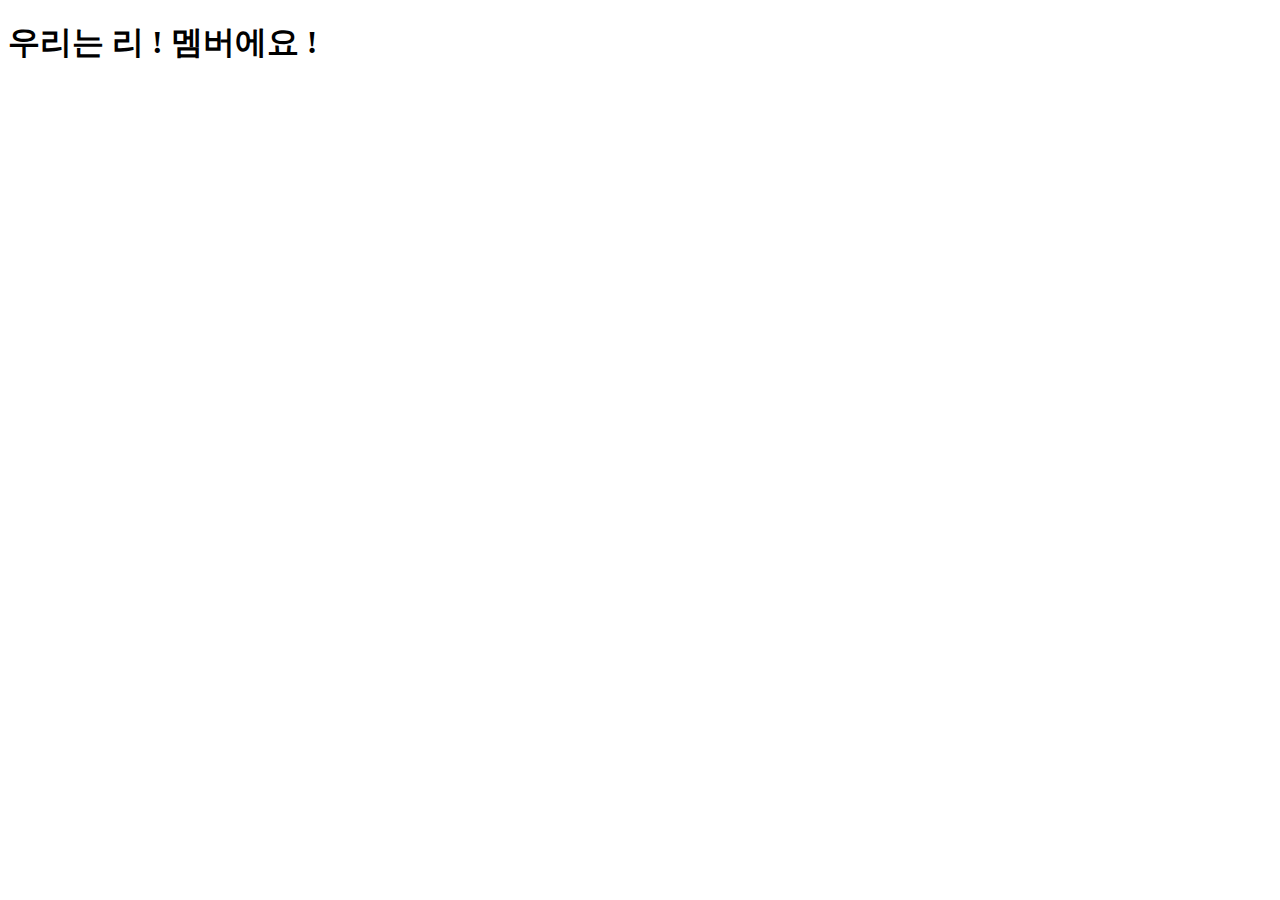
<file: project_rmb/carrot_app/templates/index.html>
<!DOCTYPE html>
<html lang="en">
<head>
    <meta charset="UTF-8">
    <meta name="viewport" content="width=device-width, initial-scale=1.0">
    <title>Document</title>
</head>
<body>
    <h1>우리는 리 ! 멤버에요 !</h1>
</body>
</html>
</file>
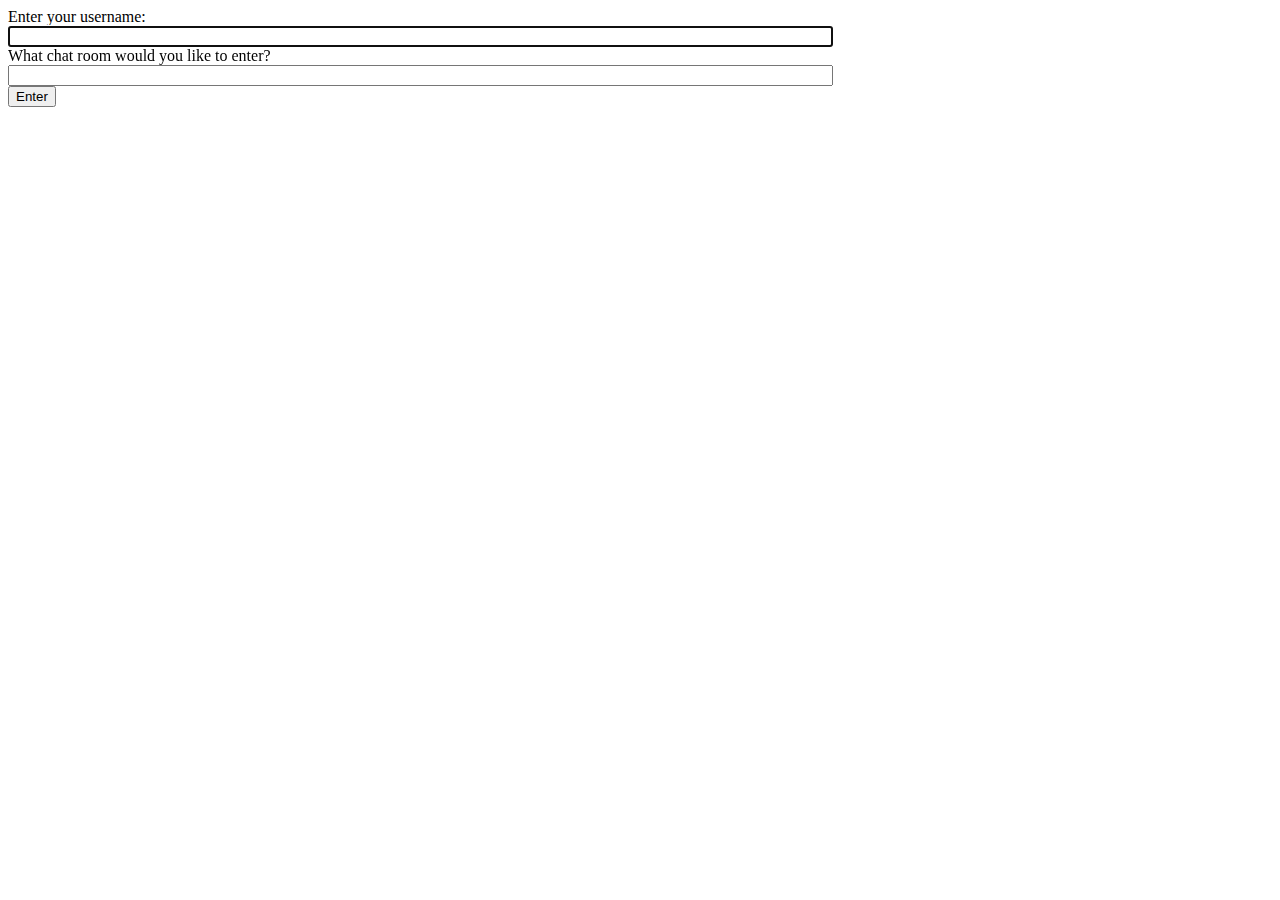
<file: project_rmb/carrot_app/templates/carrot_app/chat_index.html>
<!DOCTYPE html>
<html>

  <head>
    <meta charset="utf-8"/>
    <title>Chat Rooms</title>
  </head>

  <body>
    Enter your username:<br>
    <input id="username-input" type="text" size="100"><br>
    What chat room would you like to enter?<br>
    <input id="room-name-input" type="text" size="100"><br>
    <input id="room-name-submit" type="button" value="Enter">

    <script>
      document
        .querySelector('#username-input')
        .focus();
      document
        .querySelector('#username-input')
        .onkeyup = function (e) {
          if (e.keyCode === 13) { // enter, return
            document
              .querySelector('#room-name-submit')
              .click();
          }
        };

      document
        .querySelector('#room-name-submit')
        .onclick = function (e) {
          let username = document
            .querySelector('#username-input')
            .value;
          let pathArray = window
            .location
            .pathname
            .split('/');
          let roomName = pathArray[2]; // URL의 세 번째 세그먼트를 가져옵니다.
          console.log(roomName); // 콘솔에 룸 번호를 출력하여 확인합니다.
          // 콘솔에 룸 번호를 출력하여 확인합니다.
          window.location.pathname = '/chat_index/' + roomName + '/';
        };
    </script>
  </body>

</html>
</file>
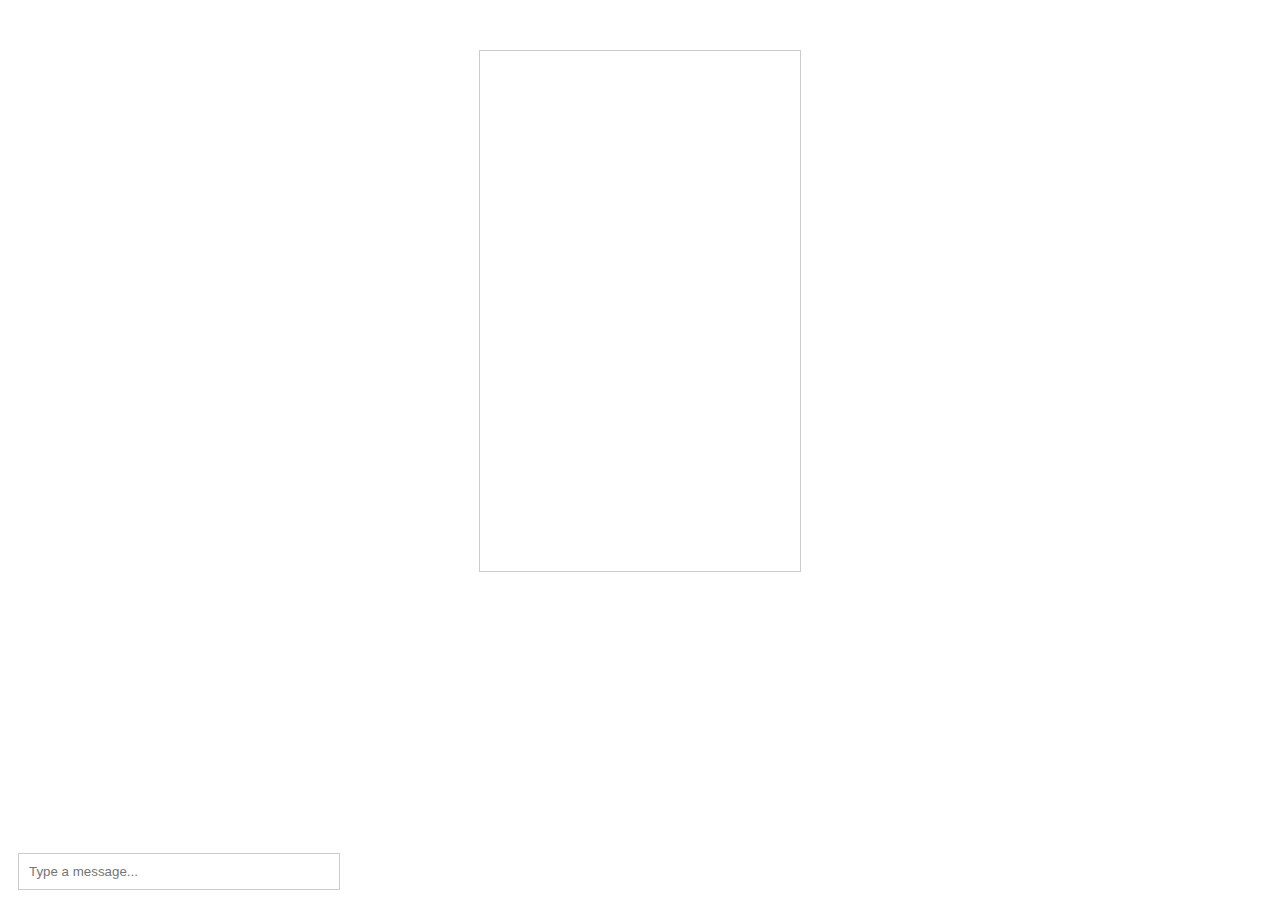
<file: project_rmb/carrot_app/templates/carrot_app/test.html>
<!DOCTYPE html>
<html lang="en">

  <head>
    <meta charset="UTF-8">
    <meta name="viewport" content="width=device-width, initial-scale=1.0">
    <title>WebSocket Chat</title>
    <style>
      body {
        font-family: 'Arial, sans-serif';
      }

      .chat-container {
        width: 300px;
        height: 500px;
        border: 1px solid #ccc;
        padding: 10px;
        overflow-y: scroll;
        margin: 50px auto 0;
      }

      .chat-input {
        width: 100%;
        border: 1px solid #ccc;
        padding: 10px;
      }

      .chat-input-container {
        position: fixed;
        bottom: 0;
        width: 300px;
        margin: 0 auto;
        background-color: #fff;
        padding: 10px;
      }
    </style>
  </head>

  <body>

    <div class="chat-container" id="chatContainer">
      <!-- Chat messages will appear here -->
    </div>

    <div class="chat-input-container">
      <input type="text" class="chat-input" id="chatInput" placeholder="Type a message...">
    </div>

    <script>
      const chatContainer = document.getElementById('chatContainer');
      const chatInput = document.getElementById('chatInput');

      const ws = new WebSocket('ws://127.0.0.1:8000/ws/chat/');

      ws.onopen = () => {
        console.log('Connected to the chat server.');
      };

      ws.onmessage = (event) => {
        const messageData = JSON.parse(event.data);
        chatContainer.innerHTML += `<div>${messageData.message}</div>`;
      };

      ws.onclose = () => {
        console.log('Disconnected from the chat server.');
      };

      chatInput.addEventListener('keypress', (event) => {
        if (event.key === 'Enter' && chatInput.value) {
          ws.send(JSON.stringify({'message': chatInput.value}));
          chatInput.value = '';
        }
      });
    </script>

  </body>

</html>
</file>
